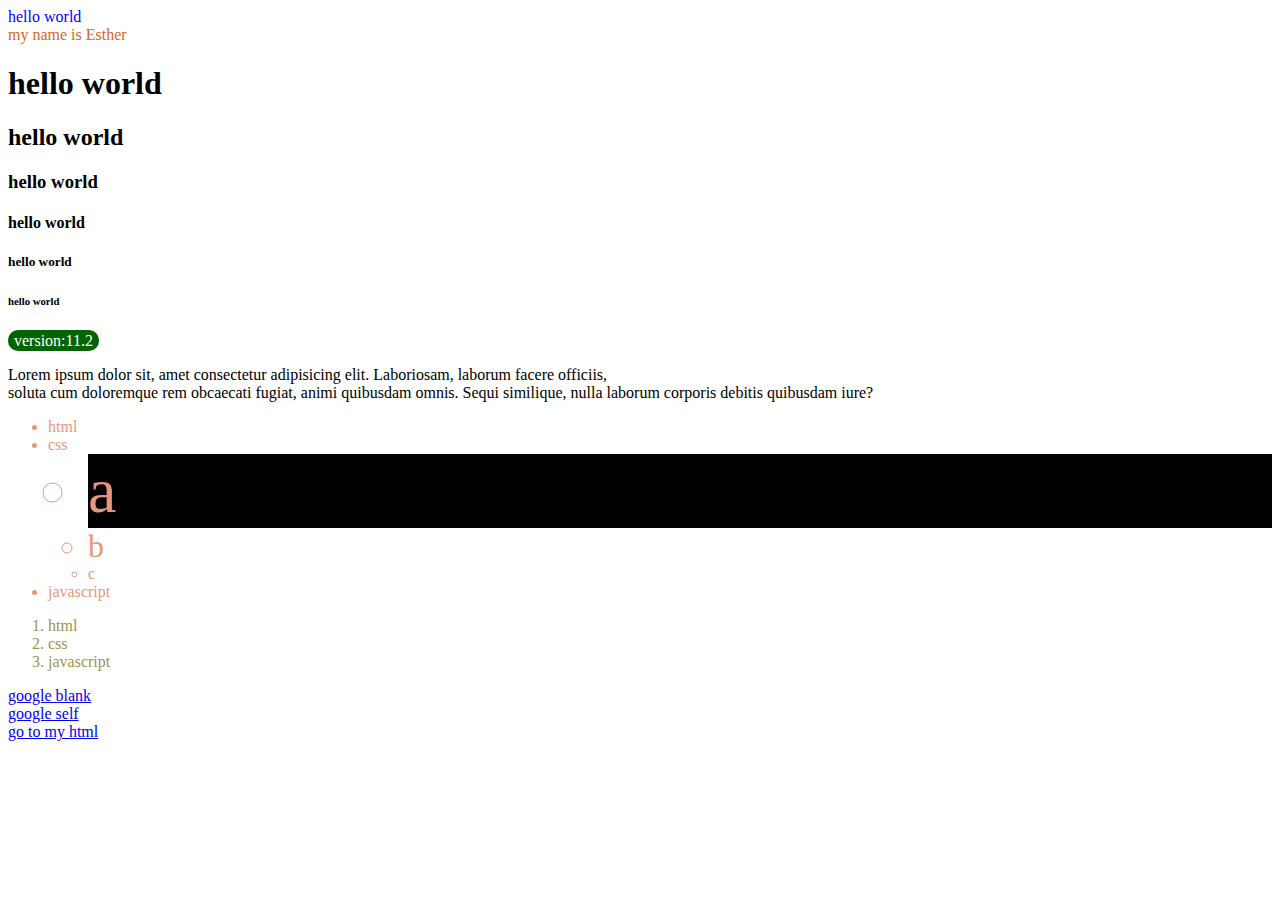
<file: index.html>
<!DOCTYPE html>
<html lang="en">
<head>
    <meta charset="UTF-8">
    <meta http-equiv="X-UA-Compatible" content="IE=edge">
    <meta name="viewport" content="width=device-width, initial-scale=1.0">
    <link rel="stylesheet" href="style.css">
    <title>first demo</title>
</head>
<body>
  <div id="div1">
    hello world
  </div>
  <div id="div2">
    my name is Esther
  </div>

  <h1>hello world</h1>
  <h2>hello world</h2>
  <h3>hello world</h3>
  <h4>hello world</h4>
  <h5>hello world</h5>
  <h6>hello world</h6>

  <span class="version">version:11.2</span>

  <p>Lorem ipsum dolor sit, amet consectetur adipisicing elit. Laboriosam, laborum facere officiis, <br> soluta cum doloremque rem obcaecati fugiat, 
    animi quibusdam omnis. Sequi similique, nulla laborum corporis debitis quibusdam iure?</p>
 
 <ul id="unorder-list">  
    <li>html</li>
    <li>css</li>
    <ul>
        <li class="large-font deep-background">a</li>
        <li class="large-font">b</li>
        <li>c</li>
    </ul>
    <li>javascript</li>
</ul>

<ol id="order-list">
    <li>html</li>
    <li>css</li>
    <li>javascript</li>
</ol>



  <div id="div3">
<a href="https://www.google.com/" target="_blank">google blank</a>
  </div>
<div id="div4">
<a href="https://www.google.com/" target="_self">google self</a>
</div>

<a href="goto.html" target="_blank">go to my html</a>  


    <script src="script.js"></script>
</body>
</html>
</file>
<file: style.css>
div {
    color: cadetblue
}

#div1 {
    color: blue
}

#div2 {
    color: chocolate
}


#unorder-list {color: darksalmon;

}

#order-list{color: rgb(154, 149, 78);


}



.large-font{font-size: 2rem;}

.deep-background{background-color: black;
    font-size: 4rem;}

.version{background-color: darkgreen;
    color: white;
    padding: 2px 6px;
    border-radius: 10px;}
</file>
